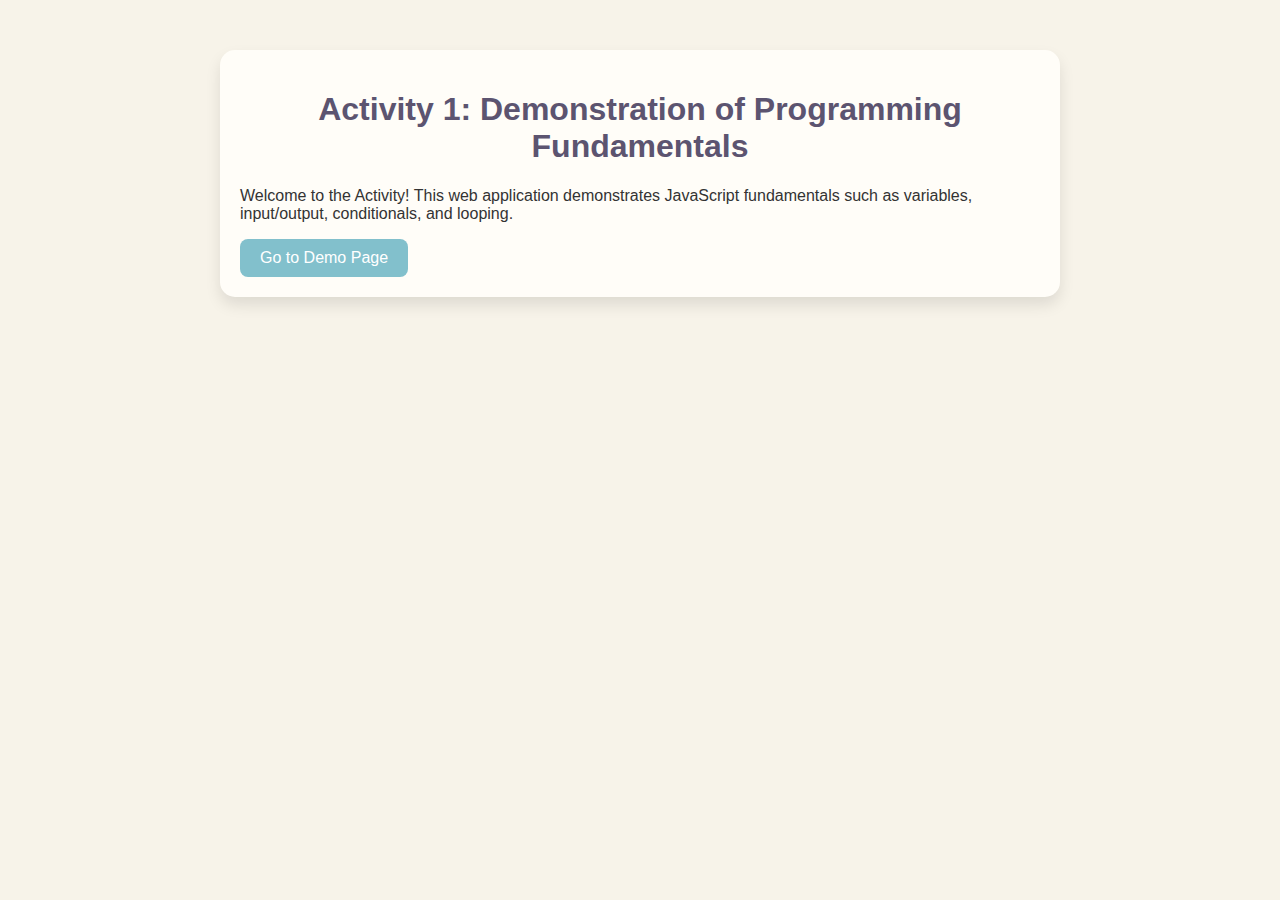
<file: index.html>
<!DOCTYPE html>
<html lang="en">
<head>
  <meta charset="UTF-8">
  <meta name="viewport" content="width=device-width, initial-scale=1.0">
  <title>Activity 1 - Landing & Demo Page</title>
  <link rel="stylesheet" href="assets/css/style.css">
  <script>
    function showDemo() {
      document.getElementById('landing').style.display = 'none';
      document.getElementById('demo').style.display = 'block';
    }
    function showLanding() {
      document.getElementById('demo').style.display = 'none';
      document.getElementById('landing').style.display = 'block';
    }
  </script>
</head>
<body>
  <div class="container" id="landing">
    <h1>Activity 1: Demonstration of Programming Fundamentals</h1>
    <p>Welcome to the Activity! This web application demonstrates JavaScript fundamentals such as variables, input/output, conditionals, and looping.</p>
    <button onclick="showDemo()" class="btn">Go to Demo Page</button>
  </div>
  
  <div class="container" id="demo" style="display: none;">
    <h1>Fundamentals Demo</h1>
    <h2>Variables and Input/Output</h2>
    <p>Enter your name:</p>
    <input type="text" id="nameInput" placeholder="Your name">
    <button onclick="greetUser()">Submit</button>
    <p id="greeting"></p>

    <h2>Conditionals</h2>
    <p>Enter a number to check if it's odd or even:</p>
    <input type="number" id="numberInput" placeholder="Enter a number">
    <button onclick="checkOddEven()">Check</button>
    <p id="numberResult"></p>

    <h2>Looping</h2>
    <p>Enter a number to see a list of numbers from 1 to your input:</p>
    <input type="number" id="loopInput" placeholder="Enter a number">
    <button onclick="generateList()">Generate List</button>
    <ul id="numberList"></ul>
    
    <button onclick="showLanding()" class="btn">Back to Landing Page</button>
  </div>
  
  <script src="assets/js/script.js" defer></script>
</body>
</html>
</file>
<file: assets/css/style.css>
body {
  font-family: 'Poppins', Helvetica;
  margin: 0;
  padding: 0;
  background-color: #f7f3e9; 
  color: #333; 
}

.container {
  max-width: 800px;
  margin: 50px auto;
  padding: 20px;
  background: #fffdf8;
  border-radius: 15px;
  box-shadow: 0 8px 15px rgba(0, 0, 0, 0.1);
}


h1 {
  color: #5c5470; 
  text-align: center;
}

h2 {
  color: #745c97; 
}


input {
  padding: 12px;
  font-size: 1rem;
  width: 100%;
  box-sizing: border-box;
  border: 1px solid #d1cfd0;
  border-radius: 8px;
  margin-bottom: 10px;
  background-color: #faf7f0;
}

input:focus {
  outline: none;
  border-color: #a8b3e3;
  box-shadow: 0 0 5px rgba(168, 179, 227, 0.5);
}


button {
  padding: 10px 20px;
  font-size: 1rem;
  background-color: #82c0cc;
  color: #fff;
  border: none;
  border-radius: 8px;
  cursor: pointer;
  transition: background-color 0.3s ease, transform 0.2s ease;
}

button:hover {
  background-color: #6099a4;
  transform: translateY(-2px);
}

button:active {
  background-color: #50838b;
  transform: translateY(0);
}

a {
  display: inline-block;
  text-decoration: none;
  padding: 10px 20px;
  background-color: #ef9f9f;
  color: #fff;
  border-radius: 8px;
  transition: background-color 0.3s ease, transform 0.2s ease;
  text-align: center;
}

a:hover {
  background-color: #d98888;
  transform: translateY(-2px);
}

a:active {
  background-color: #b86c6c;
  transform: translateY(0);
}


ul {
  list-style-type: none;
  padding: 0;
}

ul li {
  padding: 8px 10px;
  margin: 5px 0;
  background-color: #dde7e5;
  border-radius: 8px;
  box-shadow: 0 2px 4px rgba(0, 0, 0, 0.1);
}


@media (max-width: 768px) {
  .container {
    margin: 20px;
    padding: 15px;
  }

  h1, h2 {
    font-size: 1.5rem;
  }

  button, a {
    font-size: 0.9rem;
    padding: 8px 15px;
  }
}
</file>
